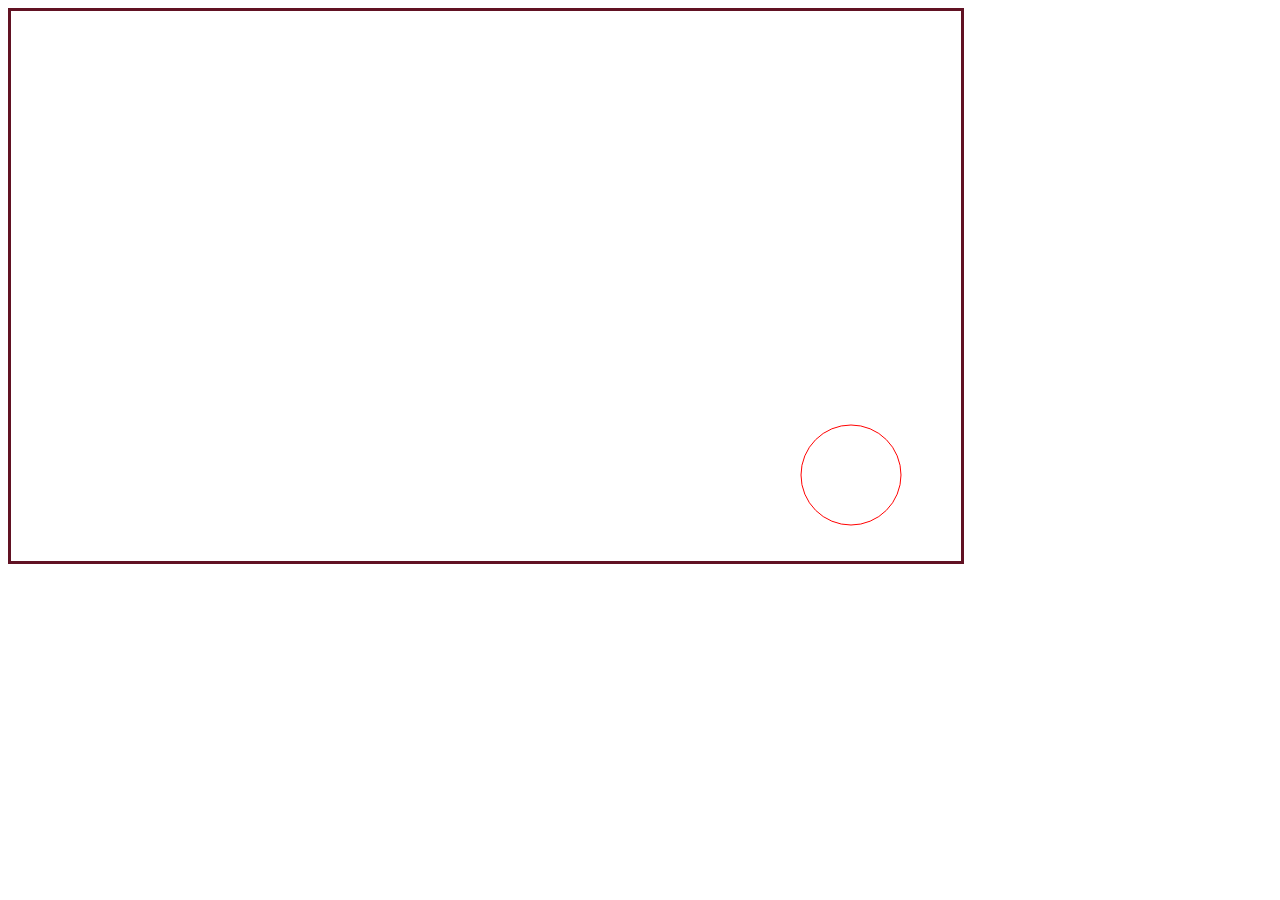
<file: javascript pelotas en movimiento/index.html>
<!DOCTYPE html>
<html lang="es">

<head>
    <meta charset="UTF-8">
    <meta http-equiv="X-UA-Compatible" content="IE=edge">
    <meta name="viewport" content="width=device-width, initial-scale=1.0">
    <title>PelotA</title>
</head>

<body>
    <canvas id="canvas" width="950" height="550" style="border: 3px solid #611223;">no soporta canvas </canvas>

    <SCript src="pelotas.js"> </SCript>

</body>

</html>
</file>
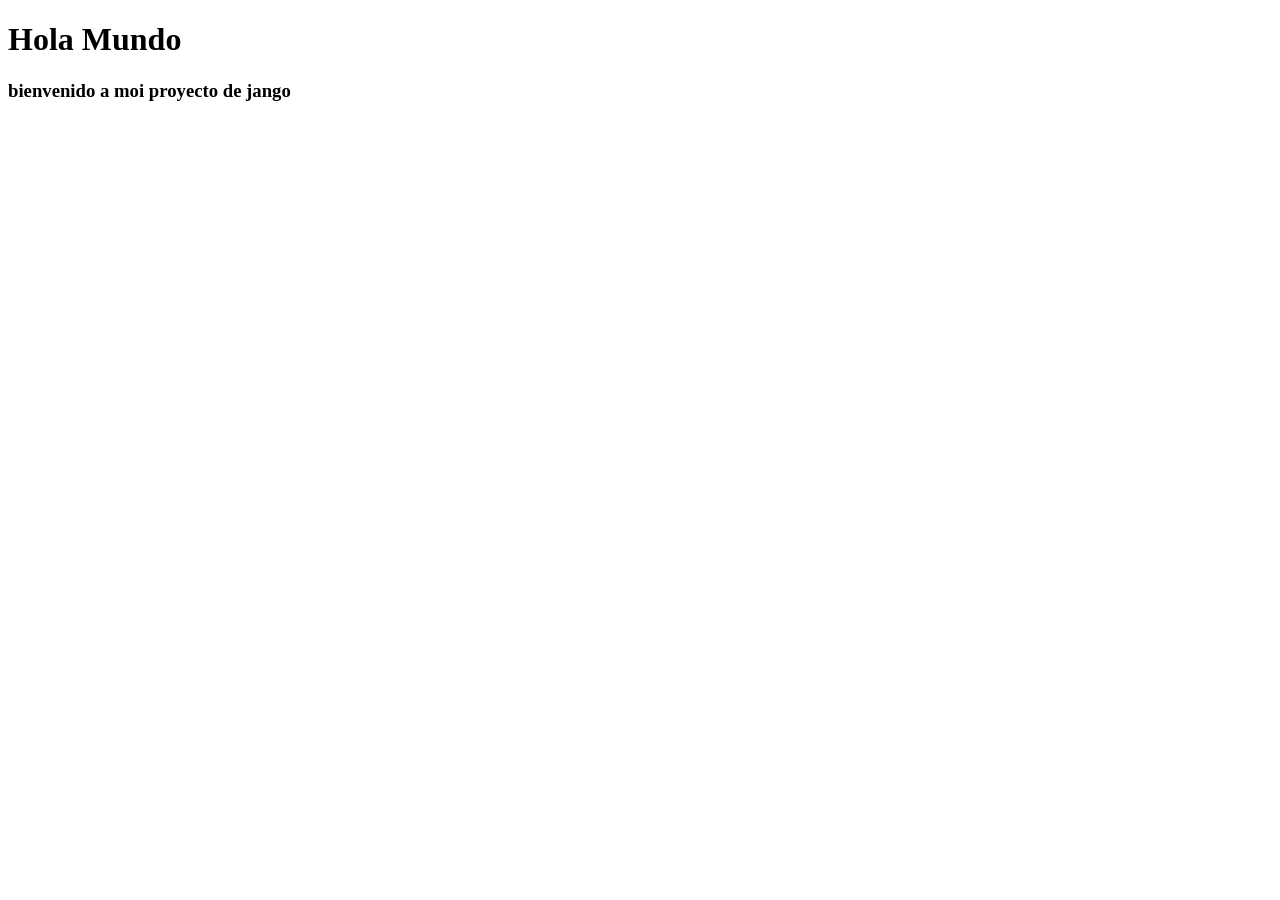
<file: Automotrizcarservice/templates/home.html>
<!DOCTYPE html>
<html lang="en">
<head>
    <meta charset="UTF-8">
    <meta http-equiv="X-UA-Compatible" content="IE=edge">
    <meta name="viewport" content="width=device-width, initial-scale=1.0">
    <title>Web Django</title>
</head>
<body>
    <h1>Hola Mundo</h1>
    <h3>bienvenido a moi proyecto de jango</h3>
</body>
</html>
</file>
